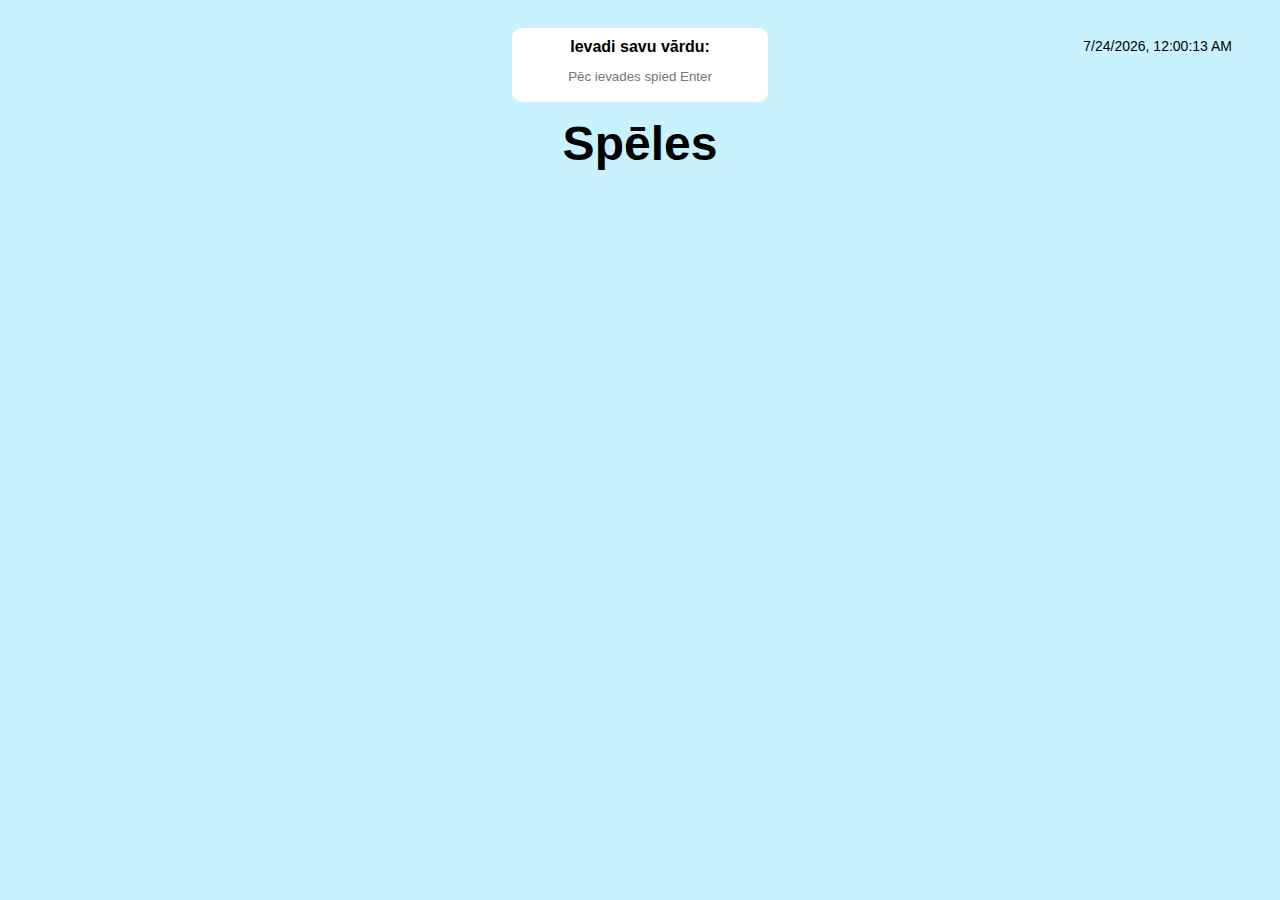
<file: Projekts_Luize_Marija/index.html>
<!DOCTYPE html>
<html lang="lv">
<head>
  <meta charset="UTF-8">
  <title>Spēles</title>
  <link rel="stylesheet" href="style.css">
</head>
<body>
  
  <div class="header">
    <div class="input-box">
      <label for="userName">Ievadi savu vārdu:</label>
      <input type="text" id="lietotajs" placeholder="Pēc ievades spied Enter">
    </div>
    <div class="datetime">
      <span id="dateTime"></span>
    </div>
  </div>

  <h1>Spēles</h1>

  <h2 id="jautajums" style="display: none;"></h2>

  <div class="radioGrupa" id="radioGrupa" style="display: none;">
    <label><input type="radio" name="choice" value="no" id="neIzvele"> Nē</label>
    <label><input type="radio" name="choice" value="yes" id="jaIzvele"> Jā</label><br><br>
  </div>

  <p><button id="poga" style="display: none;">Sākt spēli</button></p>

  <script src="script.js"></script>
</body>
</html>
</file>
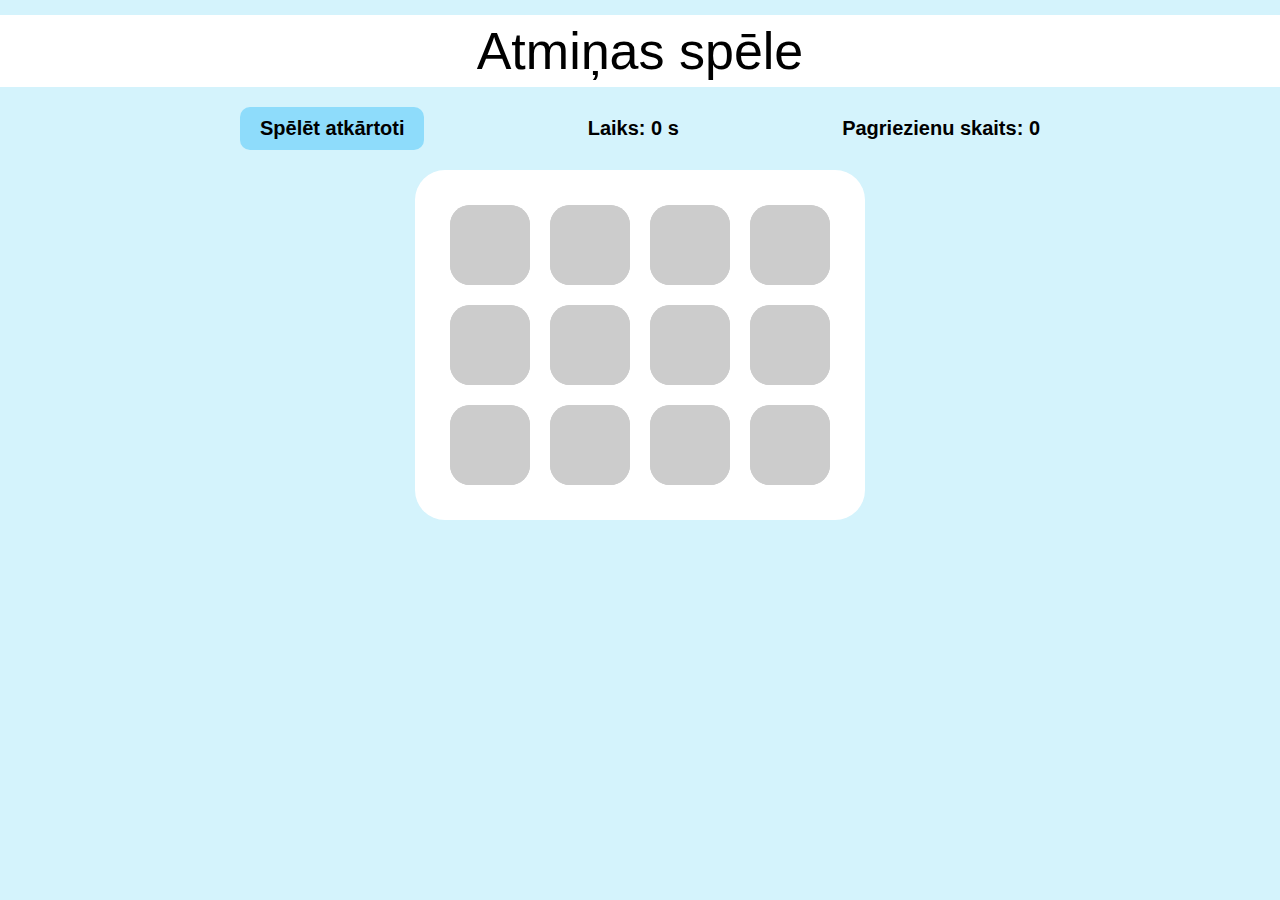
<file: Projekts_Luize_Marija/game.html>
<!DOCTYPE html>
<html lang="lv">
<head>
    <meta charset="UTF-8">
    <meta name="viewport" content="width=device-width, initial-scale=1.0">
    <title>Atmiņas spēle</title>
    <link rel="stylesheet" href="style2.css">
</head>
<body>
    <div class="virsraksts">Atmiņas spēle</div>

    <div class="infoDala">
        <button id="restart">Spēlēt atkārtoti</button>
        <div class="laiksUnPagrieziens">Laiks: <span id="laiks">0</span> s</div>
        <div class="laiksUnPagrieziens">Pagriezienu skaits: <span id="pagriezieni">0</span></div>
    </div>

    <div class="galds" id="spelesLauks"></div>



    <script src="script2.js"></script>
</body>
</html>
</file>
<file: Projekts_Luize_Marija/style.css>
body {
  background-color: #c9f2ff;
  font-family: Arial, sans-serif;
  text-align: center;
  padding: 20px;
}
  
h1 {
  font-size: 48px;
  font-weight: bold;
  padding-top: 20px;
}

  
h2 {
  font-size: 20px;
  font-weight: bold;
  margin-top: 40px;
}


.header {
  display: flex;
  justify-content: space-between;
  align-items: center;
  max-width: 100%;
  margin-bottom: 20px;
  padding: 10px 20px;
  position: relative;
}

  
.input-box {
  background-color: white;
  padding: 10px 20px;
  border-radius: 10px;
  text-align: center;
  position: absolute;
  left: 50%;
  transform: translateX(-50%); /*pārvieto par 50% no tā platuma pa kreisi, lai tas būtu precīzi centrēts.*/
  top: 0;
  margin-bottom: 60px;
}


.input-box label {
  display: block;
  font-weight: bold;
  margin-bottom: 5px;
}


.input-box input {
  padding: 8px;
  border-radius: 10px;
  border: none;
  width: 200px;
  text-align: center;
}

.datetime {
  font-size: 14px;
  margin-left: auto;
}  
  

.radioGrupa {
  text-align: left;
  margin-top: 40px;
}

  
.radioGrupa label {
  display: block;
  font-size: 18px;
  margin: 5px 0;
  padding-left: 36%;
  cursor: pointer;
}
  

button {
  background-color: #5bcfff;
  border: none;
  border-radius: 25px;
  padding: 10px 30px;
  font-size: 18px;
  cursor: pointer;
}
</file>
<file: Projekts_Luize_Marija/style2.css>
body {
    margin: 0;
    padding: 0;
    background-color: #d4f3fc;
    font-family: 'Franklin Gothic Medium', 'Arial Narrow', Arial, sans-serif;
    display: flex;
    flex-direction: column;
    align-items: center;
}

.virsraksts {
    height: auto;
    width: 100%;
    padding: 6px;
    margin-top: 15px;
    background-color: white;
    font-size: 52px;
    text-align: center;
}

.infoDala {
    display: flex;
    justify-content: space-between;
    align-items: center;
    width: 80%;
    max-width: 800px;
    margin: 20px 0;
}

.infoDala button {
    background-color: #8edcfb;
    border: none;
    padding: 10px 20px;
    border-radius: 10px;
    font-size: 20px;
    font-weight: bold;
    cursor: pointer;
}

.laiksUnPagrieziens {
    font-size: 20px;
    font-weight: bold;
}

.galds {
    background-color: white;
    padding: 35px;
    border-radius: 30px;
    display: grid;
    grid-template-columns: repeat(4, 80px);  /*norāda kolonnu skaitu un platumu režģa izkārtojumā.*/
    gap: 20px;
}



.card {
    width: 80px;
    height: 80px;
    border-radius: 20px;
    background-color: #ccc;
    cursor: pointer;
    transition: transform 0.5s;
    position: relative;
    transform-style: preserve-3d;  /*rotācija 3D telpā*/
}

.card img {
    width: 100%;
    height: 100%;
    border-radius: 20px;
    object-fit: cover;
    position: absolute;
    backface-visibility: hidden;
}

.card .back {
    background-color: #ccc;
    width: 100%;
    height: 100%;
    border-radius: 20px;
    position: absolute;
    backface-visibility: hidden;
    display: flex;
    justify-content: center;
    align-items: center;
    font-weight: bold;
    font-size: 20px;
}

.card .front {
    transform: rotateY(180deg);
}

.card.flipped {
    transform: rotateY(180deg);
}
</file>
